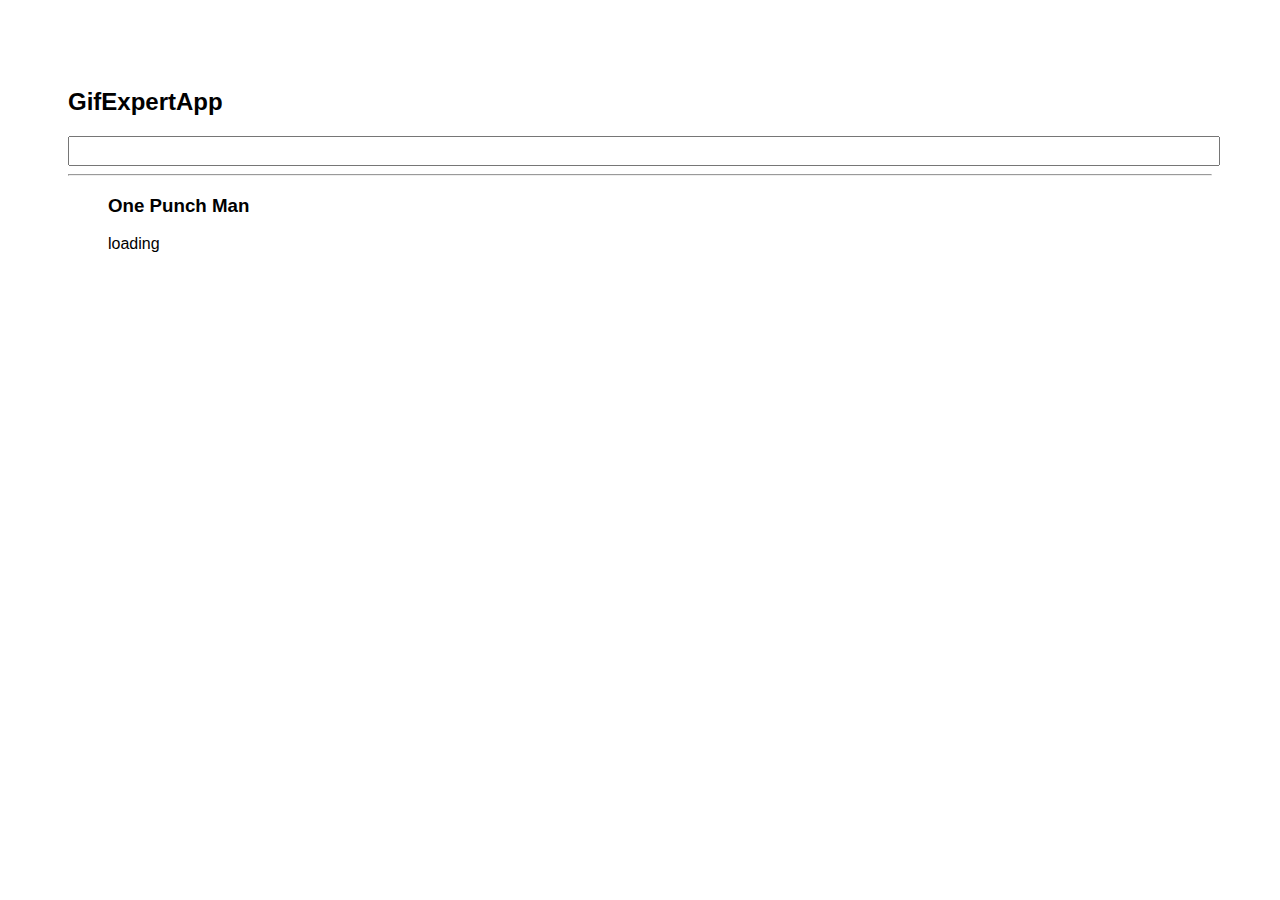
<file: docs/index.html>
<!DOCTYPE html>
<html lang="en">
  <head>
    <meta charset="utf-8" />
    <link rel="icon" href="./favicon.ico" />
    <meta name="viewport" content="width=device-width,initial-scale=1" />
    <meta name="theme-color" content="#000000" />
    <meta
      name="description"
      content="Web site created using create-react-app"
    />
    <link rel="apple-touch-icon" href="./logo192.png" />
    <link
      rel="stylesheet"
      href="https://cdnjs.cloudflare.com/ajax/libs/animate.css/4.1.1/animate.min.css"
    />
    <link rel="manifest" href="./manifest.json" />
    <title>GifExpertApp</title>
    <script defer="defer" src="./static/js/main.00b68ea4.js"></script>
    <link href="./static/css/main.d11228c7.css" rel="stylesheet" />
  </head>
  <body>
    <noscript>You need to enable JavaScript to run this app.</noscript>
    <div id="root"></div>
  </body>
</html>
</file>
<file: docs/static/css/main.d11228c7.css>
*{font-family:Helvetica,Arial,sans-serif}body{padding:60px}input{font-size:1.3rem;width:100%}.card_grid{display:flex;flex-direction:row;flex-wrap:wrap}.card{align-content:center;border:1px solid grey;border-radius:6px;margin-bottom:10px;margin-right:10px;max-height:220px;max-width:220px;min-height:220px;min-width:220px;overflow:hidden}.card p{padding:5px;text-align:center}.card img{max-height:150px;max-width:220px;min-width:220px}
/*# sourceMappingURL=main.d11228c7.css.map*/
</file>
